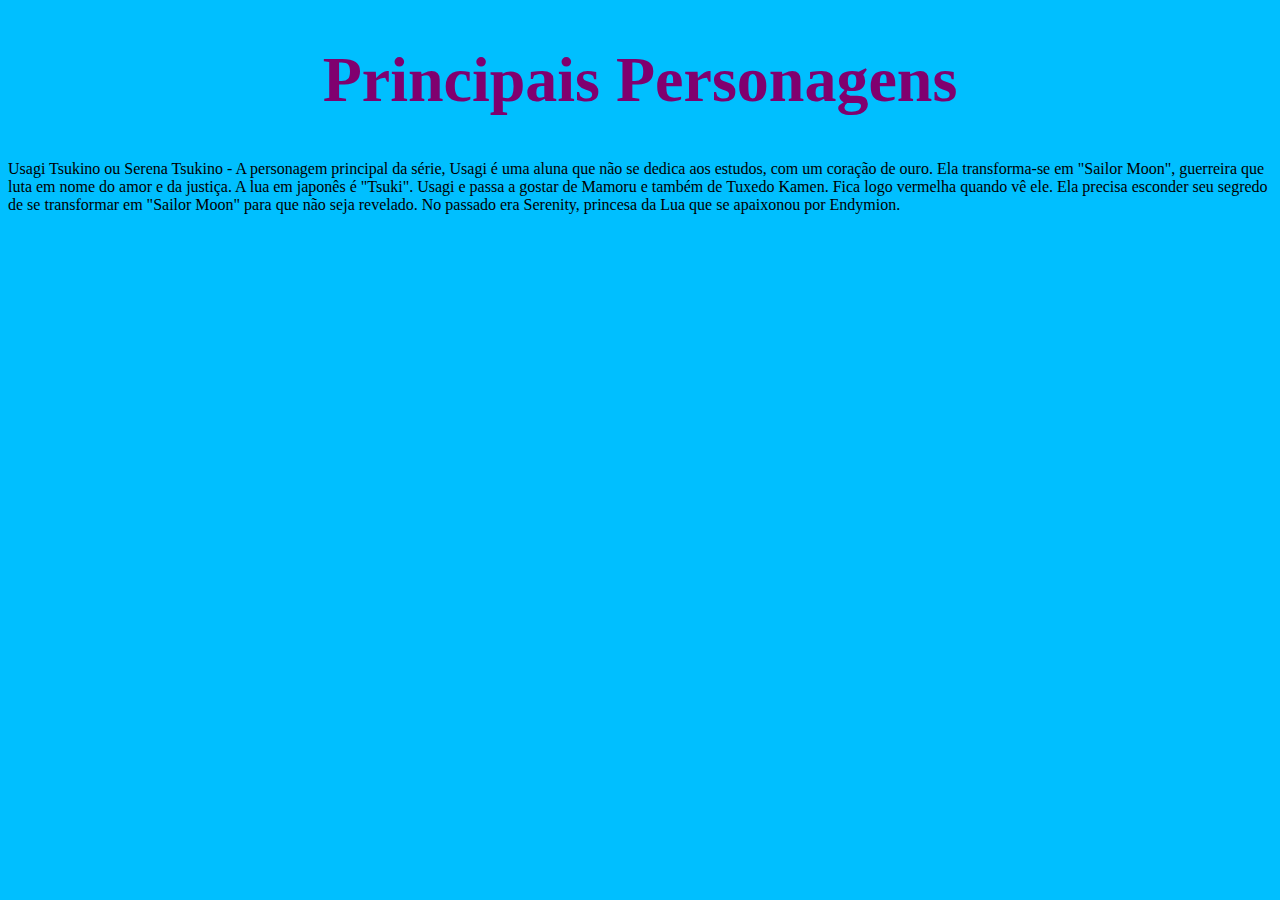
<file: elenco.html>
<!DOCTYPE html>
<html lang="pt-br">
<head>
    <meta charset="UTF-8">
    <title>Personagens</title>
    <link rel="stylesheet" href="elenco.css">
</head>

<body>
    <h1>Principais Personagens</h1>

    <p> Usagi Tsukino ou Serena Tsukino - A personagem principal da série, Usagi é uma aluna que não se dedica aos estudos, com um coração de ouro. Ela transforma-se em "Sailor Moon", guerreira que luta em nome do amor e da justiça. A lua em japonês é "Tsuki". Usagi e passa a gostar de Mamoru e também de Tuxedo Kamen. Fica logo vermelha quando vê ele. Ela precisa esconder seu segredo de se transformar em "Sailor Moon" para que não seja revelado. No passado era Serenity, princesa da Lua que se apaixonou por Endymion.</p>
    
 
</body>
</html>
</file>
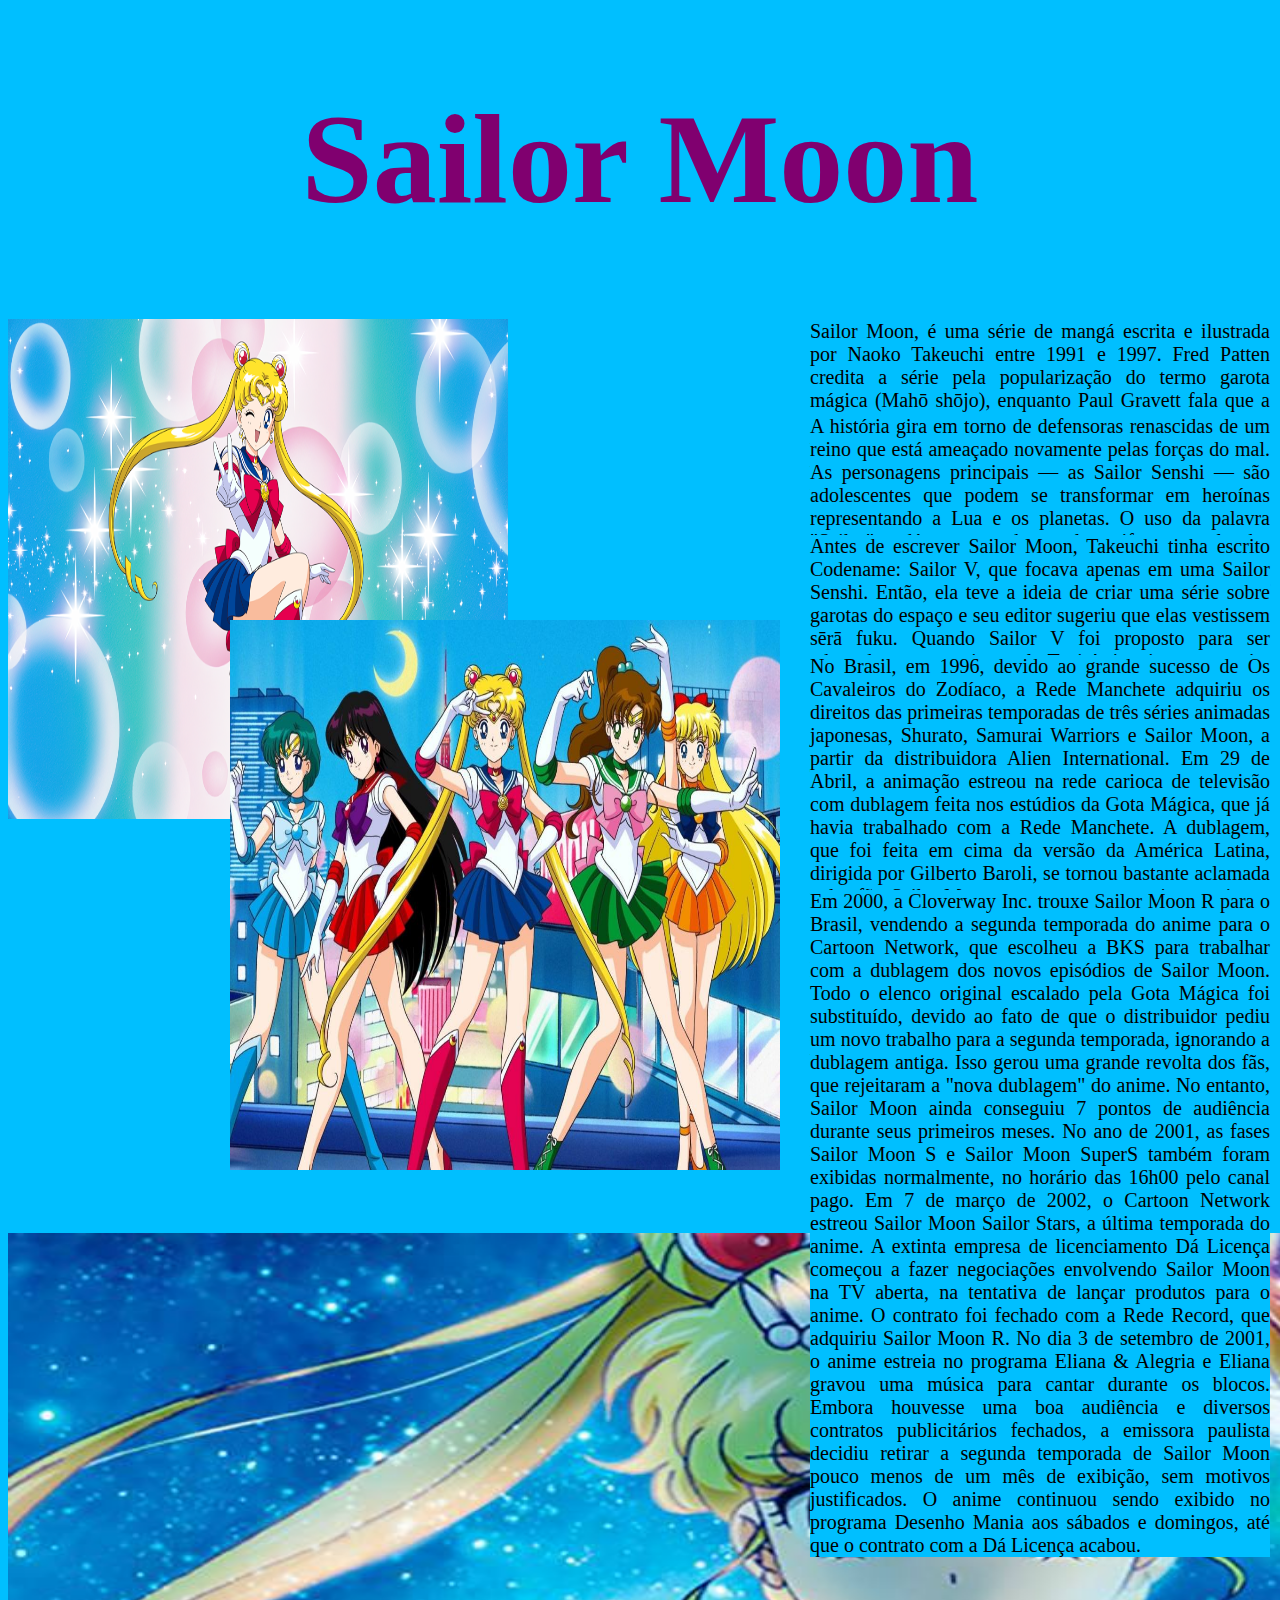
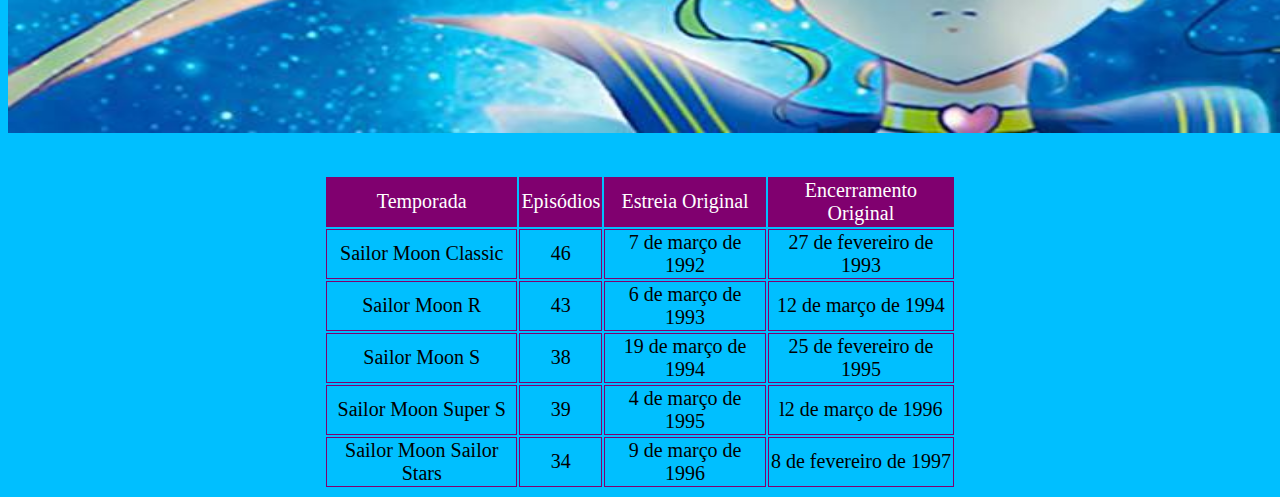
<file: sailorMoon.html>
<!DOCTYPE html>
<html lang="en">
<head>
    <meta charset="UTF-8">
    <title>Sailor Moon</title>
    <link rel="stylesheet" href="sailorMoon.css">
</head>
<body>
    <h1>Sailor Moon</h1>

    <div class="conteudo1">
        <img src="imagens/2.png" height="500" width="500">
    </div>
    
    <div class="conteudo2">
        <img src="imagens/1.jpg" height="550" width="550">
    </div>
    
    <p class="texto1"> Sailor Moon, é uma série de mangá escrita e ilustrada por Naoko Takeuchi entre 1991 e 1997. Fred Patten credita a série pela popularização do termo garota mágica (Mahō shōjo), enquanto Paul Gravett fala que a série revitalizou esse gênero. Sailor Moon redefiniu o termo, pois apresenta garotas normais, que se transformam e ganham poderes mágicos para combater o mal. Mais tarde, isso se tornou um dos padrões principais do gênero Mahō shōjo. </p>
    <p class="texto2"> A história gira em torno de defensoras renascidas de um reino que está ameaçado novamente pelas forças do mal. As personagens principais — as Sailor Senshi — são adolescentes que podem se transformar em heroínas representando a Lua e os planetas. O uso da palavra "Sailor" se dá por conta do popular uniforme escolar das garotas do Japão, o sērā fuku (roupa de marinheiro), inspiração de Takeuchi para os uniforme das Sailor Senshi. Os elementos de fantasia da série são fortemente simbólicos e, muitas vezes, baseados na mitologia e astrologia. </p>
    <p class="texto3"> Antes de escrever Sailor Moon, Takeuchi tinha escrito Codename: Sailor V, que focava apenas em uma Sailor Senshi. Então, ela teve a ideia de criar uma série sobre garotas do espaço e seu editor sugeriu que elas vestissem sērā fuku. Quando Sailor V foi proposto para ser adaptado em um anime pela Toei Animation, o conceito da série foi mudado por Takeuchi e Sailor V se tornou apenas um membro de uma equipe composta por mais quatro guerreiras. O resultado da série de mangá foi uma mistura do gênero Mahō shōjo e de Super Sentai, o qual Takeuchi admirava, fazendo Sailor Moon ser a primeira série a combinar os dois.</p>
    <p class="texto4"> No Brasil, em 1996, devido ao grande sucesso de Os Cavaleiros do Zodíaco, a Rede Manchete adquiriu os direitos das primeiras temporadas de três séries animadas japonesas, Shurato, Samurai Warriors e Sailor Moon, a partir da distribuidora Alien International. Em 29 de Abril, a animação estreou na rede carioca de televisão com dublagem feita nos estúdios da Gota Mágica, que já havia trabalhado com a Rede Manchete. A dublagem, que foi feita em cima da versão da América Latina, dirigida por Gilberto Baroli, se tornou bastante aclamada pelos fãs. Sailor Moon começou a gerar muitas reprises e os fãs questionaram a Rede Manchete sobre a exibição de Sailor Moon R, que se mostrou interessada na próxima fase do anime, devido aos bons índices de audiência que a série havia gerado. No entanto, a linha de brinquedos importada pela Samtoy no Brasil acabou não vendendo como esperado. A Alien International tentou vender mais 80 episódios de Sailor Moon para a Rede Manchete, referentes as duas próximas fases do anime, algo que acabou não acontecendo. A Manchete exibiu a animação até o final de 1996, quando recebeu reclamações de fãs sobre cortes que havia feito para diminuir a exibição do anime. </p>
    <p class="texto5"> Em 2000, a Cloverway Inc. trouxe Sailor Moon R para o Brasil, vendendo a segunda temporada do anime para o Cartoon Network, que escolheu a BKS para trabalhar com a dublagem dos novos episódios de Sailor Moon. Todo o elenco original escalado pela Gota Mágica foi substituído, devido ao fato de que o distribuidor pediu um novo trabalho para a segunda temporada, ignorando a dublagem antiga. Isso gerou uma grande revolta dos fãs, que rejeitaram a "nova dublagem" do anime. No entanto, Sailor Moon ainda conseguiu 7 pontos de audiência durante seus primeiros meses. No ano de 2001, as fases Sailor Moon S e Sailor Moon SuperS também foram exibidas normalmente, no horário das 16h00 pelo canal pago. Em 7 de março de 2002, o Cartoon Network estreou Sailor Moon Sailor Stars, a última temporada do anime. A extinta empresa de licenciamento Dá Licença começou a fazer negociações envolvendo Sailor Moon na TV aberta, na tentativa de lançar produtos para o anime. O contrato foi fechado com a Rede Record, que adquiriu Sailor Moon R. No dia 3 de setembro de 2001, o anime estreia no programa Eliana & Alegria e Eliana gravou uma música para cantar durante os blocos. Embora houvesse uma boa audiência e diversos contratos publicitários fechados, a emissora paulista decidiu retirar a segunda temporada de Sailor Moon pouco menos de um mês de exibição, sem motivos justificados. O anime continuou sendo exibido no programa Desenho Mania aos sábados e domingos, até que o contrato com a Dá Licença acabou.</p>

    <div id="imagem5">  
        <img src="imagens/5.jpg" height="500" width="1887"> 
    </div>

<table>
    <thead>
        <tr>
            <td>Temporada</td>
            <td>Episódios</td>
            <td>Estreia Original</td>
            <td>Encerramento Original</td>
        </tr>
    </thead>

    
        <tr>
            <td>Sailor Moon Classic	</td>
            <td>46</td>
            <td>7 de março de 1992</td>
            <td>27 de fevereiro de 1993</td>
        </tr>

        <tr>
            <td>Sailor Moon R</td>
            <td>43</td>
            <td>6 de março de 1993</td>
            <td>12 de março de 1994</td>
        </tr>

        <tr>
            <td>Sailor Moon S</td>
            <td>38</td>
            <td>19 de março de 1994</td>
            <td>25 de fevereiro de 1995</td>
        </tr>

        <tr>
            <td>Sailor Moon Super S</td>
            <td>39</td>
            <td>4 de março de 1995</td>
            <td>l2 de março de 1996</td>
        </tr>

        <tr>
            <td>Sailor Moon Sailor Stars  </td>
            <td>34</td>
            <td>9 de março de 1996</td>
            <td>8 de fevereiro de 1997</td>
        </tr>
    
 
</table> 

</body>
</html>
</file>
<file: elenco.css>
body {
    background-color: deepskyblue;
}

h1 {
    top: auto;
    width: 100%;
    text-align: center;
    font-size: 400%;
    color: rgb(128, 0, 111);
}
</file>
<file: sailorMoon.css>
h1 {
    top: auto;
    width: 100%;
    text-align: center;
    font-size: 800%;
    color: rgb(128, 0, 111);
}

body {
    background-color: deepskyblue;
}

.conteudo1 {
    width: 200px;
    height: 300px;
    position: absolute;
    z-index: 1;
}   

.conteudo2 {
    width: 200px;
    height: 200px;
    position: absolute;
    top: 620px;
    left: 230px;
    z-index: 2;
}

.texto1 {
    background-color: deepskyblue;
    position: absolute;
    left: 800px;
    top: 300px;
    text-align: justify;
    font-size: 20px;
    font-family: 'Times New Roman', Times, serif;
    margin-left: 10px;
    margin-right: 10px;
}

.texto2 {
    background-color: deepskyblue;
    position: absolute;
    left: 800px;
    top: 395px;
    text-align: justify;
    font-size: 20px;
    font-family: 'Times New Roman', Times, serif;
    margin-left: 10px;
    margin-right: 10px;
}

.texto3 {
    background-color: deepskyblue;
    position: absolute;
    left: 800px;
    top: 515px;
    text-align: justify;
    font-size: 20px;
    font-family: 'Times New Roman', Times, serif;
    margin-left: 10px;
    margin-right: 10px;
}

.texto4 {
    background-color: deepskyblue;
    position: absolute;
    left: 800px;
    top: 635px;
    text-align: justify;
    font-size: 20px;
    font-family: 'Times New Roman', Times, serif;
    margin-left: 10px;
    margin-right: 10px;
}

.texto5 {
    background-color: deepskyblue;
    position: absolute;
    left: 800px;
    top: 870px;
    text-align: justify;
    font-size: 20px;
    font-family: 'Times New Roman', Times, serif;
    margin-left: 10px;
    margin-right: 10px;
}

#imagem5 {  
    margin-top: 1000px;
    background-color: deepskyblue;
}

        /*colocando bordas*/
table{
    width: 50%;
    height: 200%;
    margin-left: auto;
    margin-right: auto;
    margin-top: 3%;
}

td {
    border-spacing: 5px;
    text-align: center;
    border-style: solid;
    border-color: rgb(128, 0, 111);
    border: 1px solid rgb(128, 0, 111);
    border-width: thin;
    font-size: 20px;
    font-family: 'Times New Roman', Times, serif;
}

thead { 
    background-color: rgb(128, 0, 111);
    color:white; 
    text-align:center;
}
</file>
